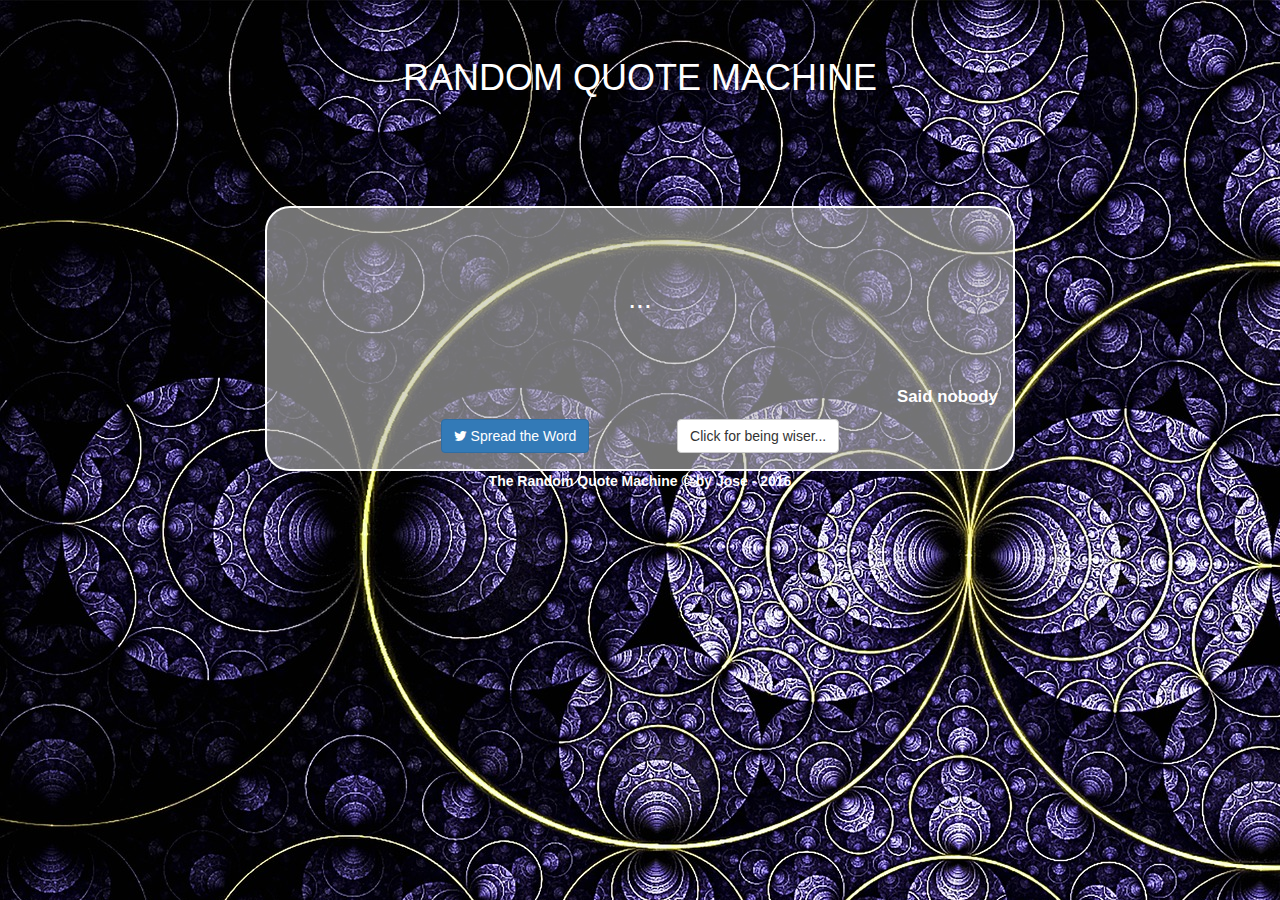
<file: RandomQuoteMachine/random-quote-machine.html>
<!DOCTYPE html>
<html lang="en">
  <head>
    <meta charset="utf-8">
    <meta http-equiv="X-UA-Compatible" content="IE=edge">
    <meta name="viewport" content="width=device-width, initial-scale=1">
    <!-- The above 3 meta tags *must* come first in the head; any other head content must come *after* these tags -->

    <meta name="keywords" content="random quote machine, wikipedia, quote, smart people"/>
    <meta name="description" content="A web app for getting wiser by randomly quoting wiser people">
    <meta name="author" content="Jose">
    <link rel="shortcut icon" href="favicon.ico" type="image/x-icon">
    <link rel="icon" href="favicon.ico" type="image/x-icon">
    <title>Random Quote Machine</title>

    <!-- Bootstrap -->
    <link rel="stylesheet" type="text/css" href="css/bootstrap.min.css">
    <link rel="stylesheet" type="text/css" href="css/font-awesome.min.css">
    <link rel="stylesheet" type="text/css" href="http://fonts.googleapis.com/css?family=Cookie">
    <link rel="stylesheet" type="text/css" href="css/random-quote-machine.css">

    <!-- HTML5 shim and Respond.js for IE8 support of HTML5 elements and media queries -->
    <!-- WARNING: Respond.js doesn't work if you view the page via file:// -->
    <!--[if lt IE 9]>
      <script src="https://oss.maxcdn.com/html5shiv/3.7.3/html5shiv.min.js"></script>
      <script src="https://oss.maxcdn.com/respond/1.4.2/respond.min.js"></script>
    <![endif]-->
  </head>
  <body>
    <div class="container text-center">
        <h1 id="random-quote-machine-title">RANDOM QUOTE MACHINE</h1>
        <div class="row">
            <div id="magic-box">
                <div class="row">
                    <p id="the-quote">...</p>
                    <p id="the-author">Said nobody</p>
                </div> <!-- row: the quote -->
                <div class="row">
                    
                    <button id="btn-spread" type="button" class="btn btn-primary">
                        <a href="https://twitter.com/share" 
                        class="twitter-share-button" 
                        data-text="Random text"
                        data-url="http://www.josescorner.com/random-quote-machine"
                        data-hashtags="jose, freecodecamp, randomquotemachine"
                        data-show-count="false">
                        <i class="fa fa-twitter"></i>
                            Spread the Word
                        </a>

                    </button>
                    <button id="btn-wiser" type="button" class="btn btn-default" onclick="window.location.reload()">Click for being wiser...</button>
                </div> <!-- row: the wise buttons -->
            </div> <!-- magic box -->
        </div> <!-- row -->
    </div> <!-- container -->
    <footer class="text-center">
        The Random Quote Machine &copy; by Jose - 2016
    </footer>
    <!-- jQuery (necessary for Bootstrap's JavaScript plugins) -->
    <script src="https://ajax.googleapis.com/ajax/libs/jquery/1.12.4/jquery.min.js"></script>
    <!-- Include all compiled plugins (below), or include individual files as needed -->
    <script src="js/bootstrap.min.js"></script>
    <!-- Files by Jose -->
    <script>
        function parseQuote(response) {
            document.getElementById("the-quote").innerHTML = response.quoteText;
            document.getElementById("the-author").innerHTML = response.quoteAuthor;  
        };     
    </script>
    <!-- Needed APIs -->
    <script type="text/javascript" src="http://api.forismatic.com/api/1.0/?method=getQuote&format=jsonp&lang=en&jsonp=parseQuote"></script>
    <script async src="//platform.twitter.com/widgets.js" charset="utf-8"></script>

  </body>
</html>
</file>
<file: RandomQuoteMachine/css/random-quote-machine.css>
/*!
 Jose Antonio 
 */
body {
 	background: url('../img/crazy-background.jpg');
 	padding-top: 3%;
 	background-repeat: no-repeat;
 	display: compact;
}

#random-quote-machine-title, #the-quote {
	color: white;
}

#the-quote {
	border-bottom-width: 0.5em;
	border-color: white;
	padding: 2em;
	font-size: 2em;
}

#the-author {
	text-align: right;
	font-size: 1.2em;
	margin-right: 2%;
	font-weight: bold;
	color: white;
}

#magic-box {
	border-width: 0.15em;
	margin-top: 7em;
	margin-right: 15em;
	margin-left: 15em;
	padding: 1.1em;
	border-style: solid;
	border-color: white;
	border-radius: 25px;
	background-color: rgba(192,192,192,0.6);
}

#btn-wiser, #btn-spread {
	margin-left: 3em;
	margin-right: 3em;
}

footer {
	color: white;
	font-weight: bold;
}

a.twitter-share-button {
	color: white;
}
</file>
